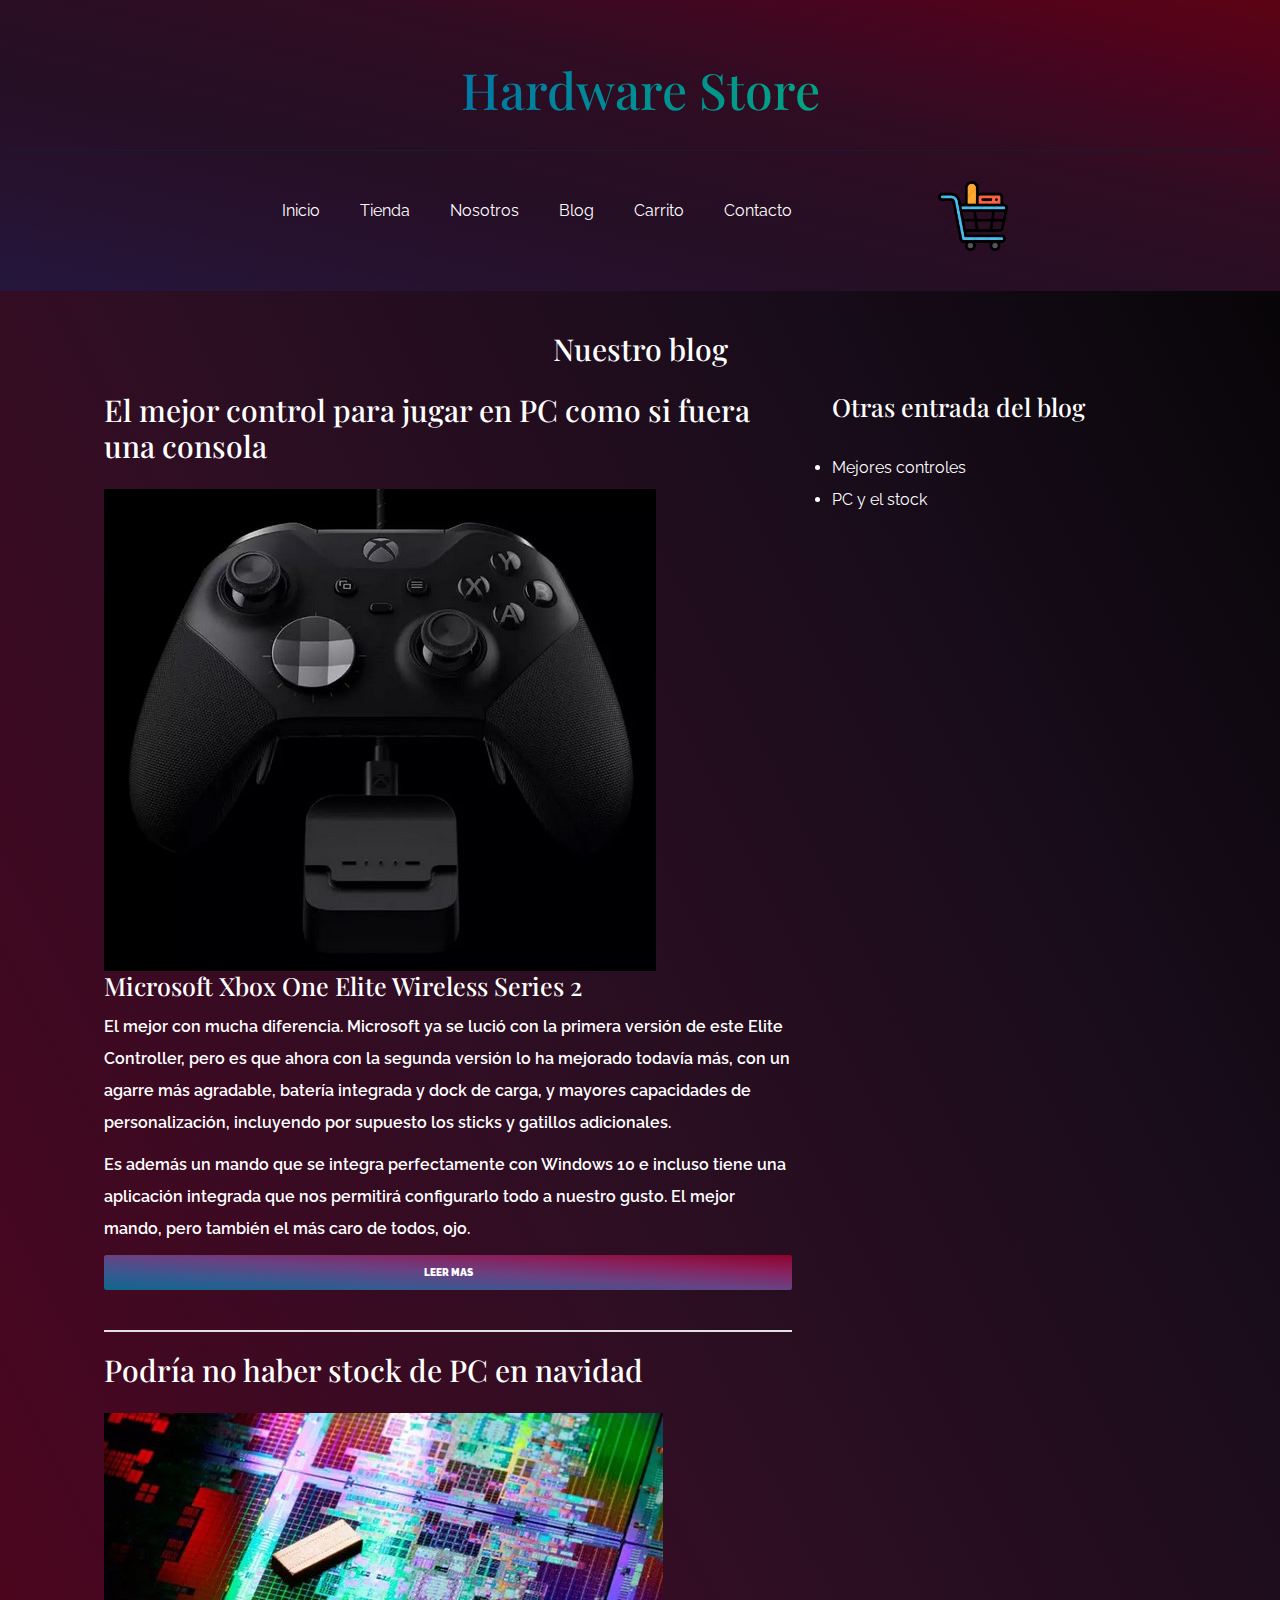
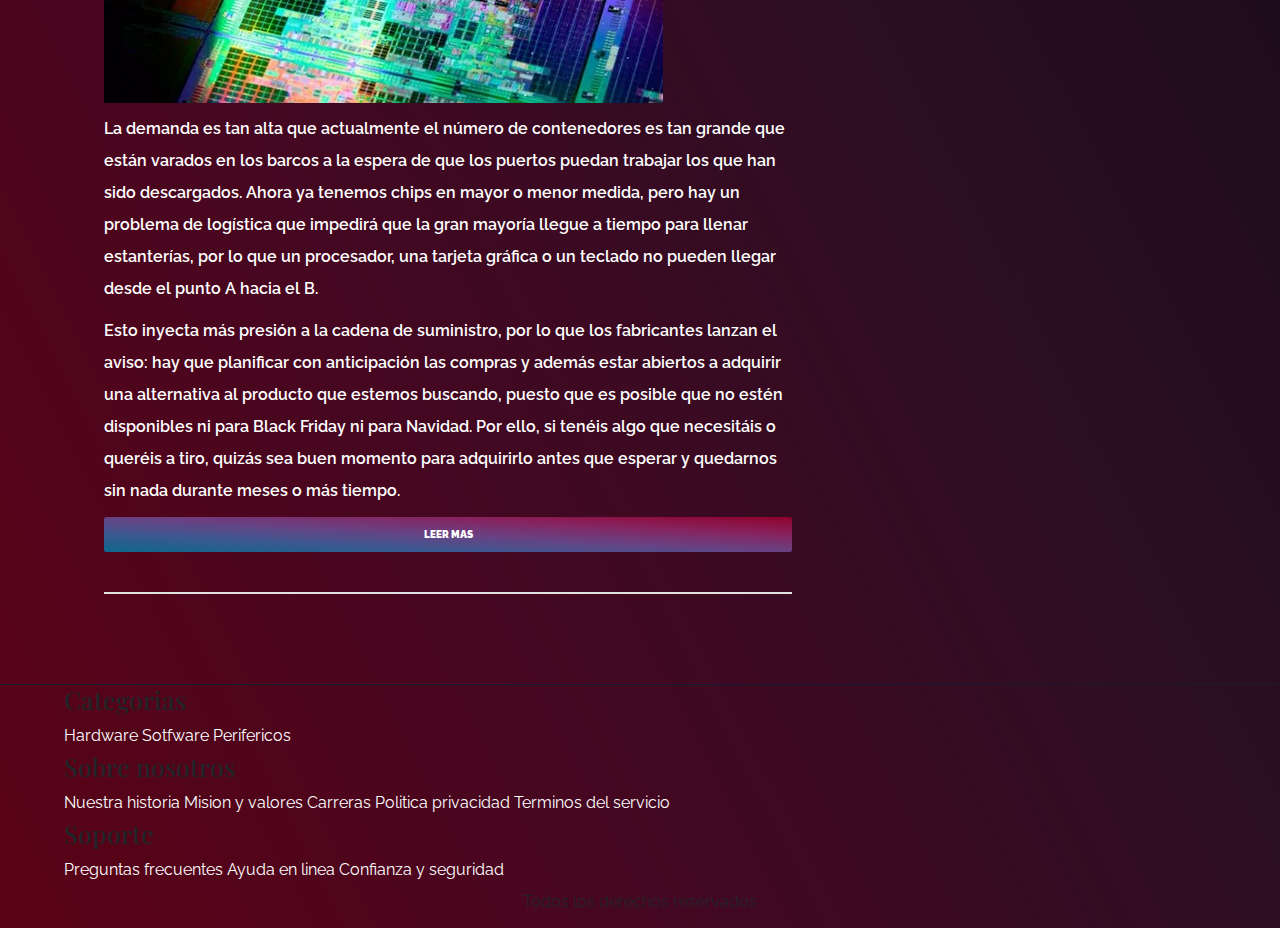
<file: blog.html>
<!DOCTYPE html>
<html lang="en">

<head>
    <meta charset="UTF-8">
    <meta http-equiv="X-UA-Compatible" content="IE=edge">
    <meta name="viewport" content="width=device-width, initial-scale=1.0">
    <link rel="preconnect" href="https://fonts.googleapis.com">
    <link rel="preconnect" href="https://fonts.gstatic.com" crossorigin>
    <link href="https://fonts.googleapis.com/css2?family=Raleway:wght@400;600;900&display=swap" rel="stylesheet">
    <link rel="preconnect" href="https://fonts.googleapis.com">
    <link rel="preconnect" href="https://fonts.gstatic.com" crossorigin>
    <link rel="stylesheet" href="https://use.fontawesome.com/releases/v5.15.4/css/all.css"
        integrity="sha384-DyZ88mC6Up2uqS4h/KRgHuoeGwBcD4Ng9SiP4dIRy0EXTlnuz47vAwmeGwVChigm" crossorigin="anonymous">
    <link
        href="https://fonts.googleapis.com/css2?family=Playfair+Display:wght@400;600&family=Raleway:wght@400;600;900&display=swap"
        rel="stylesheet">
    <link rel="stylesheet" href="css/bootstrap.css">
    <link rel="stylesheet" href="css/estilos.css">
    <title>Hardware Store</title>
</head>

<body>
    <header>
        <h1 class="nombre-sitio">Hardware Store</h1>

    <div class="contenedor-navegacion">
        <nav class="nav-principal contenedor">
            <ul class="enlaces-menu">
                <a href="index.html">Inicio</a>
                <a href="tienda.html">Tienda</a>
                <a href="nosotros.html">Nosotros</a>
                <a href="blog.html">Blog</a>
                <a href="carrito.html">Carrito</a>
                <a href="contacto.html">Contacto</a>
            </ul>
            <button class="ham">
                <span class="br-1"></span>
                <span class="br-2"></span>
                <span class="br-3"></span>
            </button>
            <div class="navbar" id="navbar">
                <ul class="navbar-nav mr-auto">
                    <li class="nav-item dropdown">
                        <img src="img/cart.jpeg" class="nav-link dropdown-toggle img-fluid" height="70px"
                            width="70px" href="#" id="dropdown01" data-toggle="dropdown" aria-haspopup="true"
                            aria-expanded="false"></img>
                        <div id="carrito" class="dropdown-menu" aria-labelledby="navbar">
                            <table id="lista-carrito" class="table">
                                <thead>
                                    <tr>
                                        <th>Imagen</th>
                                        <th>Nombre</th>
                                        <th>Precio</th>
                                        <th></th>
                                    </tr>
                                </thead>
                                <tbody></tbody>
                            </table>

                            <a href="#" id="vaciar-carrito" class="btn btn-primary btn-block">Vaciar Carrito</a>
                            <a href="#" id="procesar-pedido" class="btn btn-danger btn-block">Procesar
                                Compra</a>
                        </div>
                    </li>
                </ul>
            </div>
        </nav>
    </div>
</header>

    <main class="contenido-principal contenedor">
        <h2 class="text-center">Nuestro blog</h2>
        <section class="contenedor-blog">
            <div class="blog">
                <article>
                    <h2 class="titulo-entrada">El mejor control para jugar en PC como si fuera una consola</h2>
                    <div class="imagen">
                        <img src="img/controlentrada.jpg" alt="imagen-blog">
                    </div>
                    <div class="entrada-meta">
                        
                    </div>
                    <div class="entrada-blog">
                        <h3>Microsoft Xbox One Elite Wireless Series 2</h3>
                        <p>El mejor con mucha diferencia. Microsoft ya se lució con la primera versión de este Elite
                            Controller, pero es que
                            ahora con la segunda versión lo ha mejorado todavía más, con un agarre más agradable,
                            batería integrada y dock de
                            carga, y mayores capacidades de personalización, incluyendo por supuesto los sticks y
                            gatillos adicionales. </p>
                        <p>Es
                            además un mando que se integra perfectamente con Windows 10 e incluso tiene una aplicación
                            integrada que nos
                            permitirá configurarlo todo a nuestro gusto. El mejor mando, pero también el más caro de
                            todos, ojo.</p>
                    </div>
                    <a href="" class="btn text-center">Leer mas</a>

                </article>
                <article>
                    <h2 class="titulo-entrada">Podría no haber stock de PC en navidad</h2>
                    <div class="imagen">
                        <img src="img/pc-stock.jpg" alt="imagen-blog">
                    </div>
                    <div class="entrada-meta">
                        
                    </div>
                    <div class="entrada-blog">
                        <p>La demanda es tan alta que actualmente el número de contenedores es tan grande que están varados en los
                            barcos a la espera de que los puertos puedan trabajar los que han sido descargados. Ahora ya tenemos chips en mayor
                            o menor medida, pero hay un problema de logística que impedirá que la gran mayoría llegue a tiempo para llenar
                            estanterías, por lo que un procesador, una tarjeta gráfica o un teclado no pueden llegar desde el punto A hacia el
                            B.</p>
                        <p>Esto inyecta más presión a la cadena de suministro, por lo que los fabricantes lanzan el aviso: hay que planificar
                            con anticipación las compras y además estar abiertos a adquirir una alternativa al producto que estemos buscando,
                            puesto que es posible que no estén disponibles ni para Black Friday ni para Navidad. Por ello, si tenéis algo que
                            necesitáis o queréis a tiro, quizás sea buen momento para adquirirlo antes que esperar y quedarnos sin nada durante
                            meses o más tiempo.</p>
                    </div>
                    <a href="" class="btn text-center">Leer mas</a>
                </article>

            </div>

            <aside>
                <h3>Otras entrada del blog</h3>
                <ul>
                    <li><a href="#">Mejores controles</a></li>
                    <li><a href="#">PC y el stock</a></li>
                </ul>
            </aside>
        </section>

    </main>
    <footer class="site-footer">
        <div class="footer-grid contenedor">
            <div>
                <h3>Categorias</h3>
                <nav>
                    <a href="">Hardware</a>
                    <a href="">Sotfware</a>
                    <a href="">Perifericos</a>
                </nav>
            </div>
            <div>
                <h3>Sobre nosotros</h3>
                <nav>
                    <a href="">Nuestra historia</a>
                    <a href="">Mision y valores</a>
                    <a href="">Carreras</a>
                    <a href="">Politica privacidad</a>
                    <a href="">Terminos del servicio</a>
                </nav>
            </div>
            <div>
                <h3>Soporte</h3>
                <nav>
                    <a href="">Preguntas frecuentes</a>
                    <a href="">Ayuda en linea</a>
                    <a href="">Confianza y seguridad</a>
                </nav>
            </div>
        </div>
        <p class="text-center">Todos los derechos reservados</p>
    </footer>
<script src="js/carrito.js"></script>
<script src="js/pedidos.js"></script>
<script src="https://code.jquery.com/jquery-3.6.0.min.js"></script>
<script src="https://cdn.jsdelivr.net/npm/popper.js@1.16.0/dist/umd/popper.min.js"
integrity="sha384-Q6E9RHvbIyZFJoft+2mJbHaEWldlvI9IOYy5n3zV9zzTtmI3UksdQRVvoxMfooAo"
crossorigin="anonymous"></script>
<script src="https://stackpath.bootstrapcdn.com/bootstrap/4.5.0/js/bootstrap.min.js"
integrity="sha384-OgVRvuATP1z7JjHLkuOU7Xw704+h835Lr+6QL9UvYjZE3Ipu6Tp75j7Bh/kR0JKI"
crossorigin="anonymous"></script>
</body>

</html>
</file>
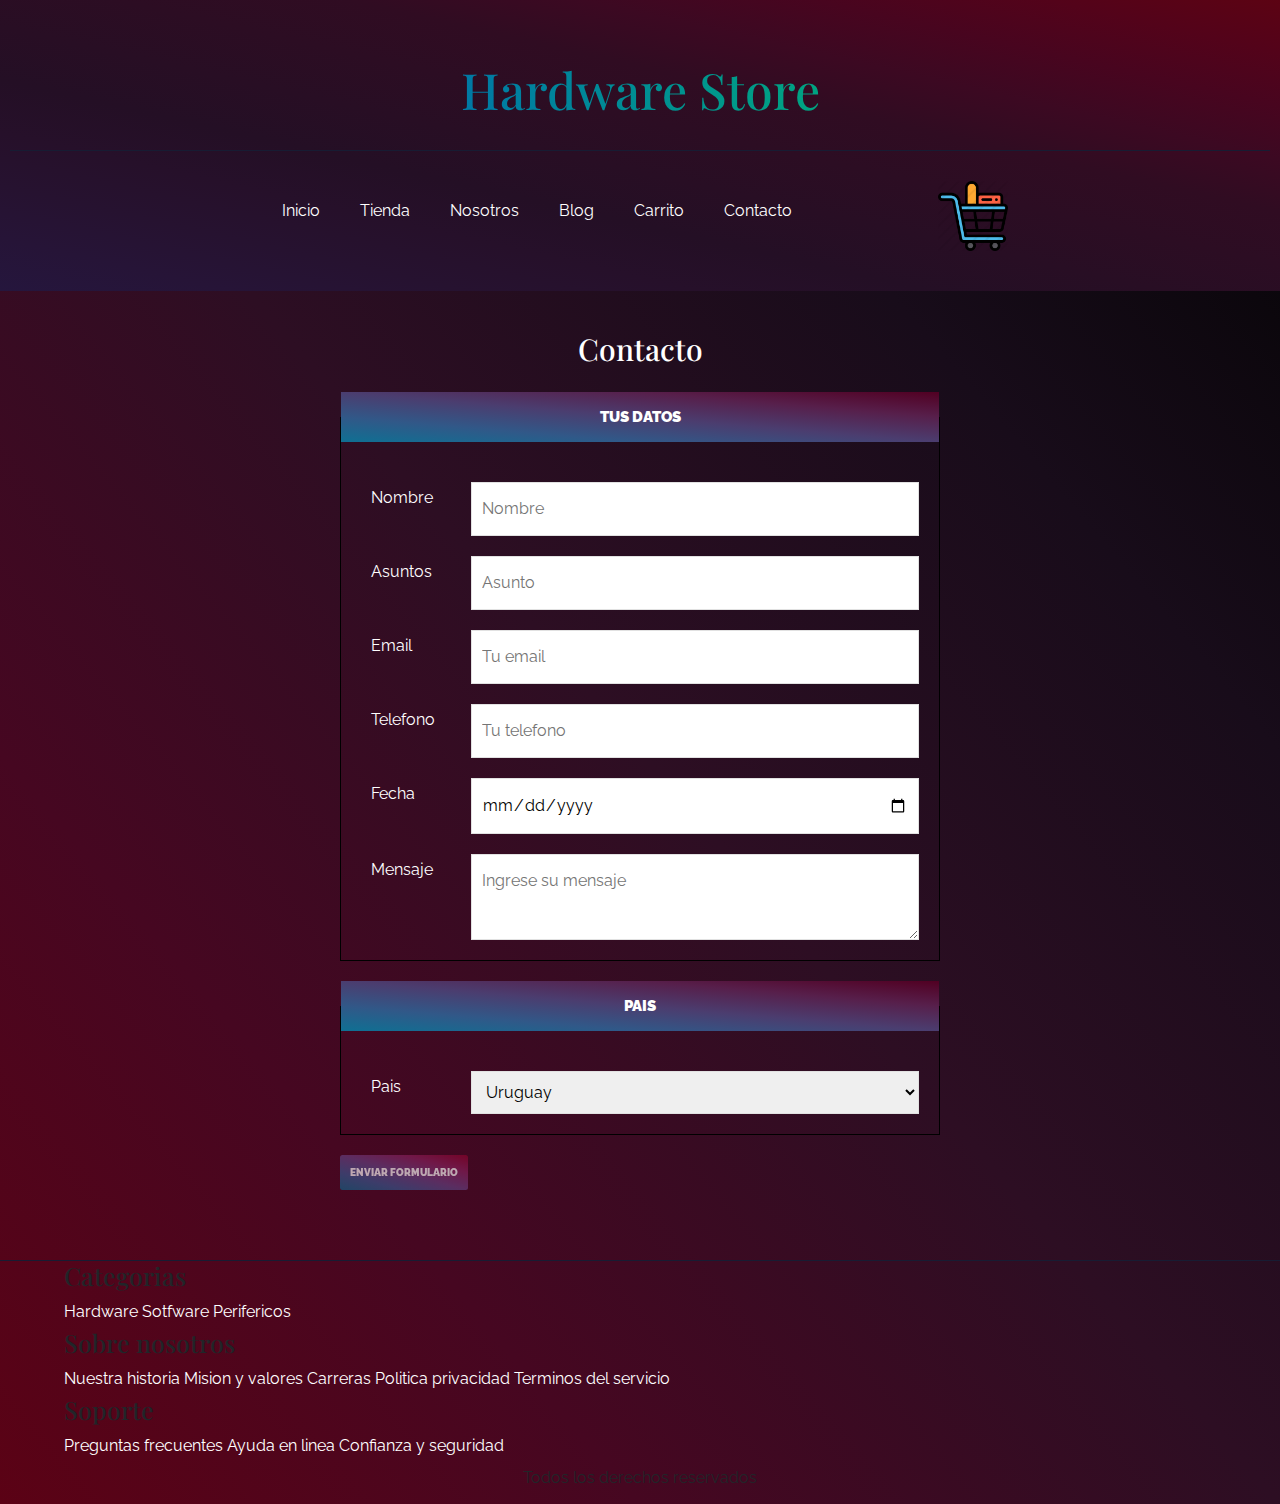
<file: contacto.html>
<!DOCTYPE html>
<html lang="en">

<head>
    <meta charset="UTF-8">
    <meta http-equiv="X-UA-Compatible" content="IE=edge">
    <meta name="viewport" content="width=device-width, initial-scale=1.0">
    <link rel="preconnect" href="https://fonts.googleapis.com">
    <link rel="preconnect" href="https://fonts.gstatic.com" crossorigin>
    <link href="https://fonts.googleapis.com/css2?family=Raleway:wght@400;600;900&display=swap" rel="stylesheet">
    <link rel="preconnect" href="https://fonts.googleapis.com">
    <link rel="preconnect" href="https://fonts.gstatic.com" crossorigin>
    <link rel="stylesheet" href="https://use.fontawesome.com/releases/v5.15.4/css/all.css"
        integrity="sha384-DyZ88mC6Up2uqS4h/KRgHuoeGwBcD4Ng9SiP4dIRy0EXTlnuz47vAwmeGwVChigm" crossorigin="anonymous">
    <link
        href="https://fonts.googleapis.com/css2?family=Playfair+Display:wght@400;600&family=Raleway:wght@400;600;900&display=swap"
        rel="stylesheet">
    <link rel="stylesheet" href="css/bootstrap.css">
    <link rel="stylesheet" href="css/estilos.css">
    <title>Hardware Store</title>
</head>

<body>
    <header>
        <h1 class="nombre-sitio">Hardware Store</h1>

    <div class="contenedor-navegacion">
        <nav class="nav-principal contenedor">
            <ul class="enlaces-menu">
                <a href="index.html">Inicio</a>
                <a href="tienda.html">Tienda</a>
                <a href="nosotros.html">Nosotros</a>
                <a href="blog.html">Blog</a>
                <a href="carrito.html">Carrito</a>
                <a href="contacto.html">Contacto</a>
            </ul>
            <button class="ham">
                <span class="br-1"></span>
                <span class="br-2"></span>
                <span class="br-3"></span>
            </button>

            <div class="navbar" id="navbar">
                <ul class="navbar-nav mr-auto">
                    <li class="nav-item dropdown">
                        <img src="img/cart.jpeg" class="nav-link dropdown-toggle img-fluid" height="70px"
                            width="70px" href="#" id="dropdown01" data-toggle="dropdown" aria-haspopup="true"
                            aria-expanded="false"></img>
                        <div id="carrito" class="dropdown-menu" aria-labelledby="navbar">
                            <table id="lista-carrito" class="table">
                                <thead>
                                    <tr>
                                        <th>Imagen</th>
                                        <th>Nombre</th>
                                        <th>Precio</th>
                                        <th></th>
                                    </tr>
                                </thead>
                                <tbody></tbody>
                            </table>

                            <a href="#" id="vaciar-carrito" class="btn btn-primary btn-block">Vaciar Carrito</a>
                            <a href="#" id="procesar-pedido" class="btn btn-danger btn-block">Procesar
                                Compra</a>
                        </div>
                    </li>
                </ul>
            </div>
        </nav>
    </div>
</header>
    <main class="contenido-principal contenedor">
        <h2 class="text-center">Contacto</h2>
        <form action="" class="formulario" id="enviar-email">
            <fieldset>
                <legend>Tus datos</legend>
            <div class="campo">
                <label for="nombre">Nombre</label>
                <input id="nombre" type="text" placeholder="Nombre">
            </div>

            <div class="campo">
                <label for="Asunto">Asuntos</label>
                <input id="asunto" type="text" placeholder="Asunto">
            </div>

            <div class="campo">
                <label for="email">Email</label>
                <input id="email" type="email" placeholder="Tu email">
            </div>
            <div class="campo">
                <label for="tel">Telefono</label>
                <input id="tel" type="tel" placeholder="Tu telefono">
            </div>
            <div class="campo">
                <label for="date">Fecha</label>
                <input id="date" type="date">
            </div>
            <div class="campo">
                <label for="tel">Mensaje</label>
                <textarea placeholder="Ingrese su mensaje" id="mensaje"></textarea>
            </div>
        </fieldset>
        <fieldset>
            <legend>Pais</legend>
            <div class="campo">
                <label for="pais" id="pais">Pais</label>
                <select>
                    <option>
                        Uruguay
                    </option>
                    <option>
                        Argentina
                    </option> <option>
                        Paraguay
                    </option>
                    <option>
                        Otro
                    </option>
                </select>
            </div>
        </fieldset>
        <div class="row justify-content-center" id="loaders">
            <img id="cargando" src="img/cargando.gif" width="220">
        </div>
            <input type="submit" class ="btn" id="enviar" value="Enviar formulario">
    </form>

    </main>
    <footer class="site-footer">
        <div class="footer-grid contenedor">
            <div>
                <h3>Categorias</h3>
                <nav>
                    <a href="">Hardware</a>
                    <a href="">Sotfware</a>
                    <a href="">Perifericos</a>
                </nav>
            </div>
            <div>
                <h3>Sobre nosotros</h3>
                <nav>
                    <a href="">Nuestra historia</a>
                    <a href="">Mision y valores</a>
                    <a href="">Carreras</a>
                    <a href="">Politica privacidad</a>
                    <a href="">Terminos del servicio</a>
                </nav>
            </div>
            <div>
                <h3>Soporte</h3>
                <nav>
                    <a href="">Preguntas frecuentes</a>
                    <a href="">Ayuda en linea</a>
                    <a href="">Confianza y seguridad</a>
                </nav>
            </div>
        </div>
        <p class="text-center">Todos los derechos reservados</p>
    </footer>
<script src="js/carrito.js"></script>
<script src="js/pedidos.js"></script>
<script src="js/formulario.js"></script>
<script src="https://code.jquery.com/jquery-3.6.0.min.js"></script>
<script src="https://cdn.jsdelivr.net/npm/popper.js@1.16.0/dist/umd/popper.min.js"
integrity="sha384-Q6E9RHvbIyZFJoft+2mJbHaEWldlvI9IOYy5n3zV9zzTtmI3UksdQRVvoxMfooAo"
crossorigin="anonymous"></script>
<script src="https://stackpath.bootstrapcdn.com/bootstrap/4.5.0/js/bootstrap.min.js"
integrity="sha384-OgVRvuATP1z7JjHLkuOU7Xw704+h835Lr+6QL9UvYjZE3Ipu6Tp75j7Bh/kR0JKI"
crossorigin="anonymous"></script>
</body>
</html>
</file>
<file: css/estilos.css>
* {
  margin: 0px;
  padding: 0px;
  box-sizing: border-box;
}

html {
  font-size: 62.5%;
}

a {
  text-decoration: none;
  color: #fff;
}

img {
  max-width: 100%;
  display: block;
}

h1, h2, h3 {
  font-family: "Playfair Display", serif;
}

h1 {
  font-size: 5rem;
}

h2 {
  font-size: 3rem;
  color: #fff;
}

h3 {
  font-size: 2.5rem;
}

td, th, label, .datos {
  color: #0A63FD;
}

.text-center {
  text-align: center;
}

body {
  font-family: "Raleway", sans-serif;
  font-size: 1.6rem;
  line-height: 2;
  background-image: linear-gradient(to right top, #5b0215, #460721, #2d0e23, #180c1a, #030303);
}

.contenedor {
  width: 90%;
  margin: 0 auto;
}

.btn {
  background-image: linear-gradient(to right top, #0e678b, #395991, #684283, #88225e, #8e022b);
  color: #fff;
  display: block;
  text-transform: uppercase;
  font-weight: 900;
  padding: 1rem;
  cursor: pointer;
  border: none;
}

/*HEADER Y NAVEGACION*/
header {
  background-image: linear-gradient(to right top, #25163d, #261437, #261230, #26102a, #240f25, #280e24, #2c0d23, #300c22, #3c0922, #48051f, #53031a, #5c0313);
  padding: 1rem;
}
header .nombre-sitio {
  text-align: center;
  margin-top: 5rem;
  color: transparent;
  background: linear-gradient(to right, #0042D1 0%, #00DA55 100%);
  -webkit-background-clip: text;
}
header .contenedor-navegacion {
  border-top: 1px solid #171C33;
  margin-top: 3rem;
}
header .contenedor-navegacion .nav-principal {
  display: flex;
  flex-direction: column;
  align-items: center;
  padding: 2rem 0;
  width: 60%;
}
@media (min-width: 768px) {
  header .contenedor-navegacion .nav-principal {
    flex-direction: row;
    justify-content: space-between;
  }
}
header .contenedor-navegacion .enlaces-menu {
  display: flex;
  flex-direction: column;
  display: none;
}
@media (min-width: 768px) {
  header .contenedor-navegacion .enlaces-menu {
    flex-direction: row;
    align-items: center;
    display: flex;
  }
}
header .contenedor-navegacion .enlaces-menu a {
  margin: 2rem;
}
header .contenedor-navegacion .enlaces-menu.activado {
  display: flex;
}
header .hero {
  background-image: url(../img/hero.jpeg);
  height: 20rem;
  background-repeat: no-repeat;
  background-size: cover;
  background-position: bottom;
}
@media (min-width: 768px) {
  header .hero {
    height: 50rem;
  }
}

/*FIN DEL HEADER*/
.productos h2 {
  margin-top: 1.4rem;
  margin-bottom: 2rem;
}
@media (min-width: 520px) {
  .productos .listado {
    display: grid;
    grid-template-columns: repeat(auto-fit, minmax(100px, 2fr));
    align-items: center;
    gap: 4rem;
  }
}

.categoria {
  margin-bottom: 2rem;
}
@media (min-width: 768px) {
  .categoria {
    margin-bottom: 0;
  }
}

.categoria a {
  text-align: center;
  display: block;
  font-size: 2.7rem;
}
@media (min-width: 520px) {
  .categoria a {
    font-size: 2.2rem;
  }
}

.categoria a:hover {
  background: #0E1B37;
  color: #fff;
}

/*SOBRE NOSOTROS INDEX*/
.sobre-nosotros {
  margin-top: 3rem;
  padding: 2rem;
  /*SECCION PRINCIPAL DE PRODUCTOS*/
}
.sobre-nosotros h2 {
  font-weight: 700;
}
.sobre-nosotros p {
  margin: 10px;
}
.sobre-nosotros .grid {
  display: flex;
  flex-direction: column;
}
@media (min-width: 1200px) {
  .sobre-nosotros .grid {
    display: grid;
    grid-template-columns: 1fr 1fr;
  }
}
.sobre-nosotros .texto-nosotros {
  background-image: url(../img/fondo.jpg);
  color: #fff;
  font-weight: 400;
}

.contenido-principal {
  padding: 4rem;
  /*SOBRE NOSOTROS*/
  /*FOOTER*/
}
.contenido-principal h2 {
  margin-bottom: 2.5rem;
}
@media (min-width: 1200px) {
  .contenido-principal .listado-productos {
    display: grid;
    grid-template-columns: repeat(6, 1fr);
    gap: 2rem;
  }
  .contenido-principal .first-item {
    padding: 0.5rem;
  }
  .contenido-principal .producto:nth-child(1) {
    grid-column: 1/7;
    display: grid;
    grid-template-columns: 3fr 1fr;
  }
  .contenido-principal .producto:nth-child(1) img {
    height: 43rem;
    width: 100%;
    object-fit: cover;
  }
  .contenido-principal .producto:nth-child(2) {
    grid-column: 1/4;
  }
  .contenido-principal .producto:nth-child(3) {
    grid-column: 4/7;
  }
  .contenido-principal .producto:nth-child(4) {
    grid-column: 1/3;
  }
  .contenido-principal .producto:nth-child(5) {
    grid-column: 3/5;
  }
  .contenido-principal .producto:nth-child(6) {
    grid-column: 5/7;
  }
}
.contenido-principal .producto {
  margin-bottom: 2rem;
}
@media (min-width: 1200px) {
  .contenido-principal .producto {
    margin-bottom: 0;
  }
}
.contenido-principal .producto p {
  margin: 1.5rem;
}
@media (min-width: 768px) {
  .contenido-principal .producto p {
    margin: 0;
  }
}
.contenido-principal .producto:last-of-type {
  margin-bottom: 0;
}
.contenido-principal .precio {
  font-size: 2.8rem;
  font-weight: 900;
}
.contenido-principal .texto-producto {
  background-image: url(../img/Productofondo.jpg);
  background-size: cover;
  background-position: center;
  color: white;
}
.contenido-principal .contenido-nosotros {
  display: grid;
  grid-template-columns: repeat(auto-fit, minmax(25rem, 1fr));
  column-gap: 4rem;
  color: white;
}
.contenido-principal .contenido-nosotros .informacion-nosotros {
  display: flex;
  flex-direction: column;
  justify-content: space-evenly;
  padding: 5rem;
}
@media (min-width: 768px) {
  .contenido-principal .contenido-nosotros .informacion-nosotros {
    padding: 0;
  }
}
.contenido-principal footer {
  background-image: linear-gradient(to right top, #26133a, #231236, #201133, #1d102f, #1a0f2b);
  color: white;
  padding: 3rem 0;
}

.site-footer {
  border-top: 1px solid #171C33;
  margin-top: 3rem;
}

/*CONTACTO*/
.formulario {
  max-width: 60rem;
  margin: 0 auto;
}
.formulario fieldset {
  border: 1px solid black;
  margin-bottom: 2rem;
}
@media (max-width: 768px) {
  .formulario fieldset {
    padding: 2rem;
  }
}
.formulario legend {
  width: 100%;
  text-align: center;
  background-image: linear-gradient(to right top, #0f7093, #315888, #4b3d6f, #571f4b, #510022);
  color: #fff;
  text-transform: uppercase;
  font-weight: 900;
  padding: 1rem;
  margin-bottom: 4rem;
}
.formulario .campo {
  display: flex;
  margin-bottom: 2rem;
}
.formulario .campo label {
  flex-basis: 10rem;
  color: #fff;
  margin-left: 3rem;
}
@media (max-width: 768px) {
  .formulario .campo label {
    display: none;
  }
}
@media (max-width: 768px) {
  .formulario #email {
    margin-left: 3rem;
  }
}
.formulario .campo input:not([type=radio]),
.formulario textarea,
.formulario select {
  flex: 1;
  border: 1px solid #e1e1e1;
  padding: 1rem;
  margin-right: 2rem;
}
@media (max-width: 768px) {
  .formulario input, .formulario #date {
    width: 90%;
    padding-left: 2rem;
  }
}

/*BLOG*/
@media (min-width: 768px) {
  .contenedor-blog {
    display: grid;
    grid-template-columns: 2fr 1fr;
    gap: 4rem;
  }
}
article {
  border-bottom: 2px solid #e1e1e1;
  padding-bottom: 4rem;
  margin-bottom: 2rem;
  color: #fff;
}
@media (min-width: 768px) {
  article .entrada-meta {
    display: flex;
    justify-content: space-between;
  }
}
article .titulo-entrada {
  text-align: center;
}
@media (min-width: 768px) {
  article .titulo-entrada {
    text-align: left;
  }
}
article em {
  color: #003FCA;
}
article p {
  font-weight: 600;
  margin-top: 1rem;
  margin-bottom: 1rem;
}
article .contenido-entrada-blog {
  width: 60rem;
  margin: 0 auto;
}

aside {
  color: #fff;
}
aside h3 {
  margin-bottom: 3rem;
}

/*UTILIDADES DEL DOM PARA MANEJAR JAVASCRIPT*/
.precioProductos {
  background: linear-gradient(to right, #1073ba 0%, #00DA55 100%);
  background-clip: border-box;
  -webkit-background-clip: text;
  font-size: 2.5rem;
}

.totalProductos {
  color: #fff;
  font-size: 3rem;
  text-align: center;
}

#cargando {
  display: none;
}

.desactivado {
  cursor: not-allowed;
}

.error {
  color: #FC6605;
  border-bottom: #FC6605;
}

.bien {
  border-bottom: #36FC05;
  color: #000;
}

.fallo {
  color: #FC6605;
}

.btn-up {
  display: flex;
  justify-content: center;
}

/*TABLA DEL CARRITO*/
.producto-descripcion, .datos, .compra {
  color: #fff;
}

/*MENU HAMBURGUESA*/
.ham {
  display: none;
  cursor: pointer;
  border: none;
  margin: 0;
  padding: 0;
  background-color: transparent;
}
@media (max-width: 768px) {
  .ham {
    display: block;
    position: absolute;
    right: 25px;
  }
}
.ham span {
  display: block;
  background-color: #f3f3f3;
  height: 3px;
  width: 28px;
  margin: 10px auto;
  border-radius: 2px;
}

/*# sourceMappingURL=estilos.css.map */
</file>
